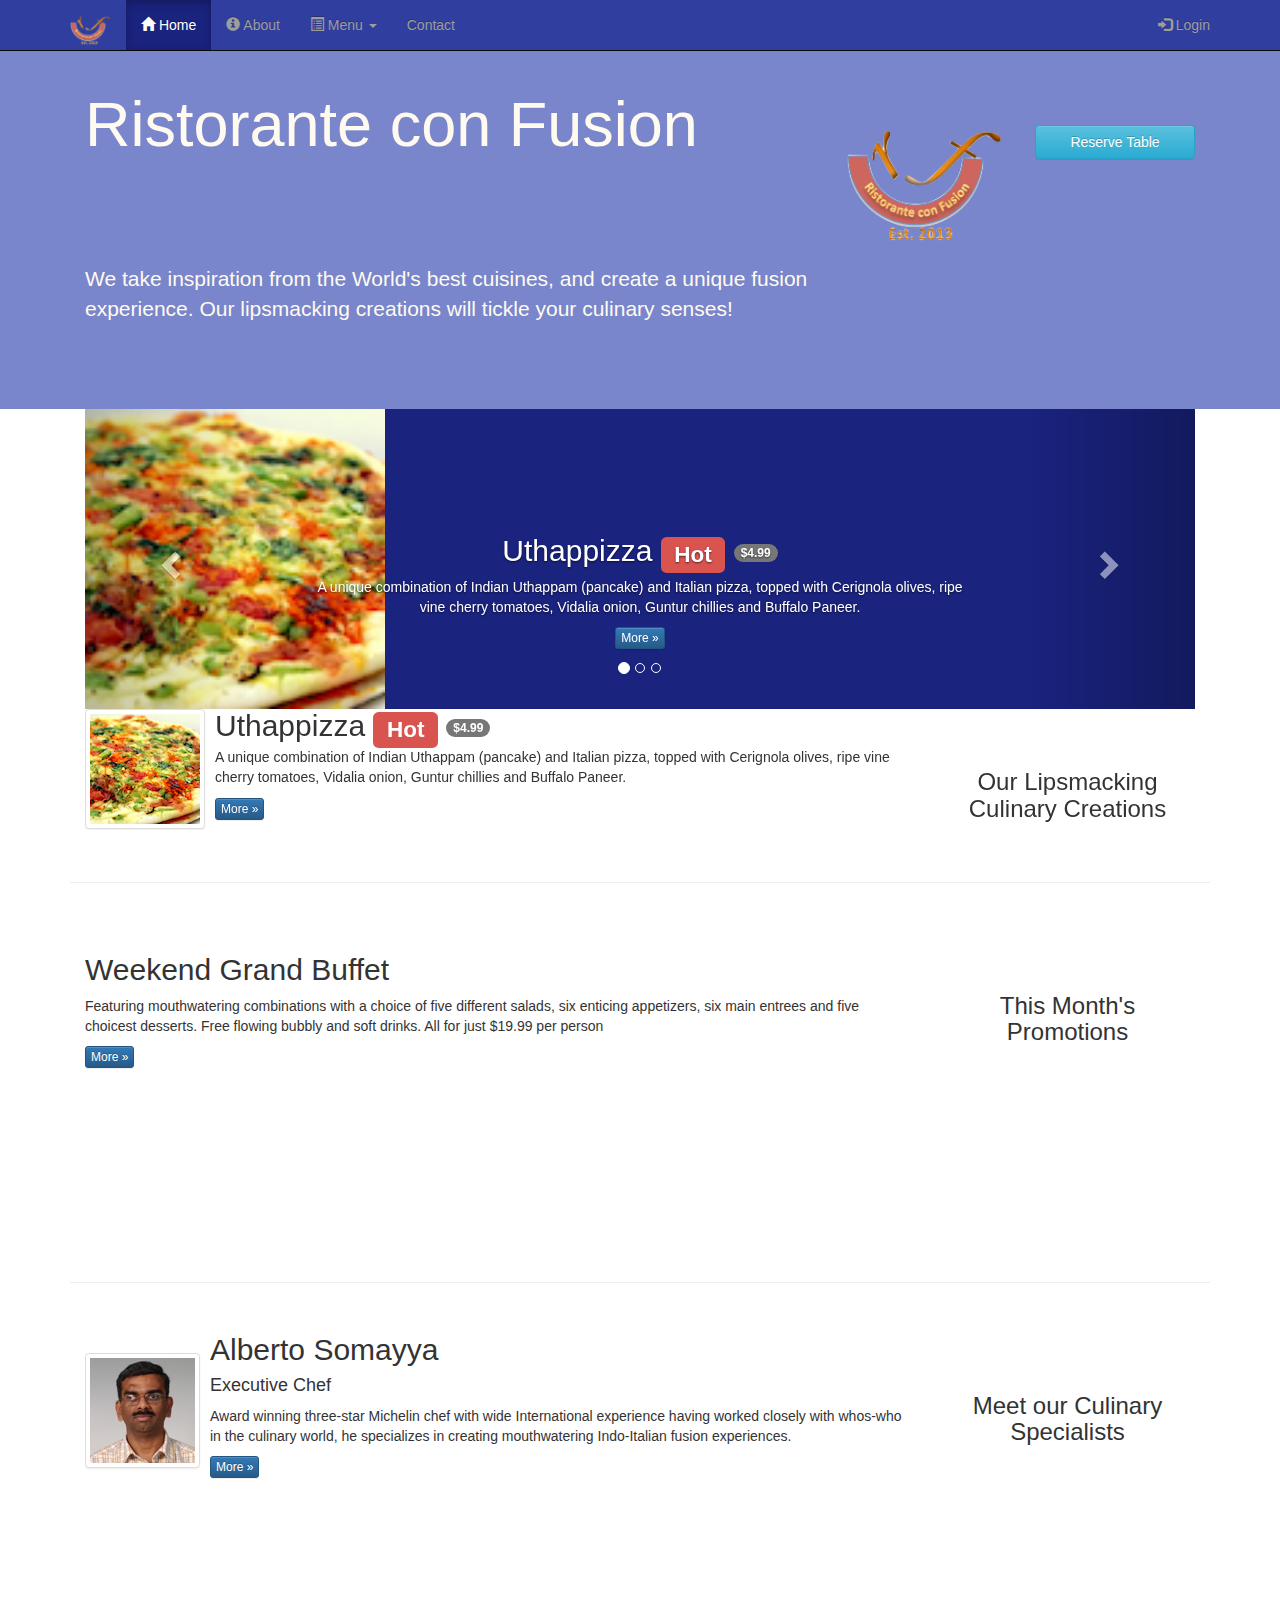
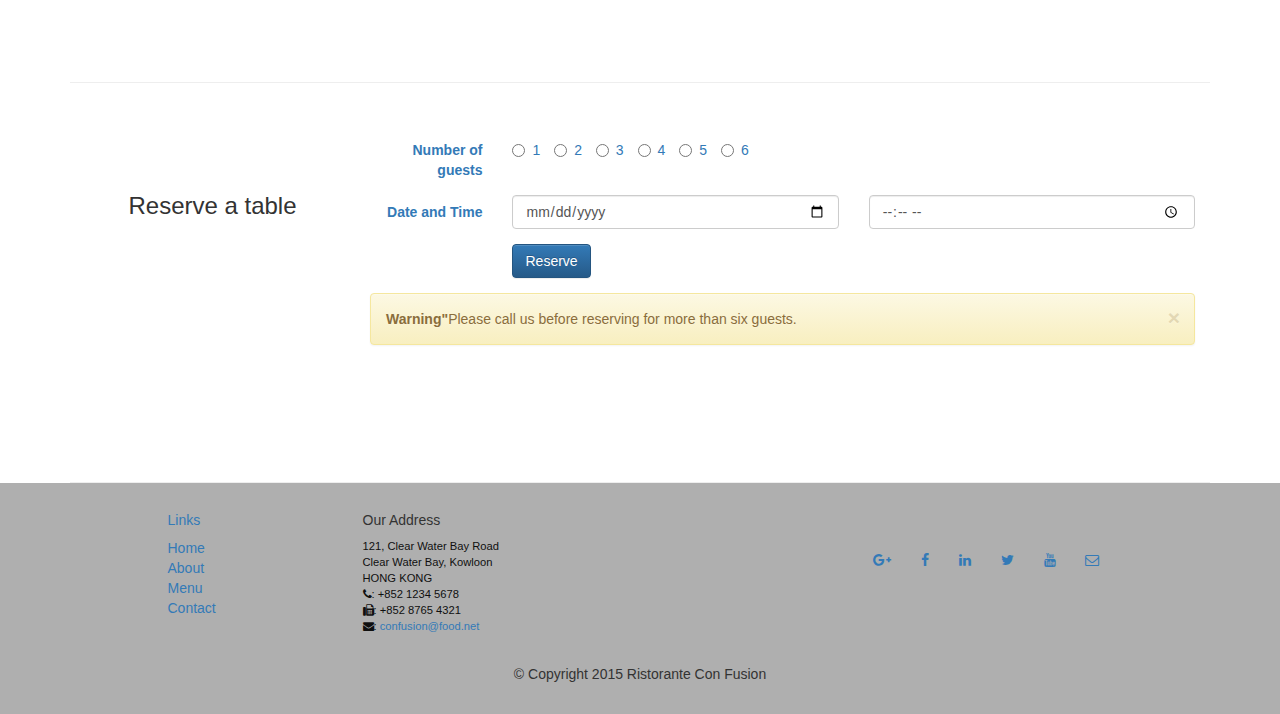
<file: conFusion/index.html>
<!DOCTYPE html>
<html lang="en">

<head>
    <meta charset="utf-8">
    <meta http-equiv="X-UA-Compatible" content="IE=edge">
    <meta name="viewport" content="width=device-width, initial-scale=1">
    <!-- The above 3 meta tags *must* come first in the head; any other head 
         content must come *after* these tags -->
    <title>Ristorante Con Fusion</title>

    <!-- Bootstrap -->
    <link href="css/bootstrap.min.css" rel="stylesheet">
    <link href="css/bootstrap-theme.min.css" rel="stylesheet">

    <link href="css/font-awesome.min.css" rel="stylesheet">
    <link href="css/bootstrap-social.css" rel="stylesheet">

    <!-- custom styles -->
    <link href="css/mystyles.css" rel="stylesheet">

    <!-- HTML5 shim and Respond.js for IE8 support of HTML5 elements and media queries -->
    <!-- WARNING: Respond.js doesn't work if you view the page via file:// -->
    <!--[if lt IE 9]>
      <script src="https://oss.maxcdn.com/html5shiv/3.7.2/html5shiv.min.js"></script>
      <script src="https://oss.maxcdn.com/respond/1.4.2/respond.min.js"></script>
    <![endif]-->
</head>

<body>
    <nav class="navbar navbar-inverse navbar-fixed-top" role="navigation">
        <div class="container">
            <div class="navbar-header">
                <button type="button" class="navbar-toggle collapsed" data-toggle="collapse" data-target="#navbar" aria-expanded="false"
                aria-controls="navbar">
                    <span class="sr-only">Toggle navigation</span>
                    <span class="icon-bar"></span>
                    <span class="icon-bar"></span>
                    <span class="icon-bar"></span>
                </button>
                <a class="navbar-brand" href="#"><img src="img/logo.png" height=30 width=41></a>
            </div>
            <div id="navbar" class="navbar-collapse collapse">
                <ul class="nav navbar-nav">
                    <li class="active"><a href="#"><span class="glyphicon glyphicon-home"
                         aria-hidden="true"></span> Home</a></li>
                    <li><a href="./aboutus.html"><span class="glyphicon glyphicon-info-sign" aria-hidden="true"></span> About</a></li>
                    <li class="dropdown">
                        <a href="#" class="dropdown-toggle" data-toggle="dropdown" role="button" aria-haspopup="true" aria-expanded="false">
                            <span class="glyphicon glyphicon-list-alt" aria-hidden="true"></span> Menu <span class="caret"></span></a>
                        <ul class="dropdown-menu">
                            <li><a href="#">Appetizers</a></li>
                            <li><a href="#">Main Courses</a></li>
                            <li><a href="#">Desserts</a></li>
                            <li><a href="#">Drinks</a></li>
                            <li role="separator" class="divider"></li>
                            <li class="dropdown-header">Specials</li>
                            <li><a href="#">Lunch Buffet</a></li>
                            <li><a href="#">Weekend Brunch</a></li>
                        </ul>
                    </li>
                    <li><a href="./contactus.html">Contact</a></li>
                </ul>
                <ul class="nav navbar-nav navbar-right">
                    <li>
                        <a data-toggle="modal" data-target="#loginModal">
                            <span class="glyphicon glyphicon-log-in"></span> Login
                        </a>
                    </li>
                </ul>
            </div>
        </div>
    </nav>
    <div id="loginModal" class="modal fade" role="dialog">
        <div class="modal-dialog">
            <div class="modal-content">
                <div class="modal-header">
                    <button type="button" class="close" data-dismiss="modal">&times;</button>
                    <h4 class="modal-title">Login </h4>
                </div>
                <div class="modal-body">
                    <form class="navbar-form navbar-right" role="search">
                        <div class="form-group form-inline">
                            <input type="text" class="form-control" placeholder="email">
                            <input type="text" class="form-control" placeholder="password">
                            <input type="checkbox" name="approve" value="">
                            <strong style="color: white">Remember me</strong>
                            <button type="submit" class="btn btn-default">Sign in</button>
                            <button type="button" class="btn btn-default btn-sm" data-dismiss="modal">Cancel</button>
                        </div>
                    </form>
                </div>
            </div>
        </div>
    </div>
    <header class="jumbotron">

        <!-- Main component for a primary marketing message or call to action -->

        <div class="container">
            <div class="row row-header">
                <div class="col-xs-12 col-sm-8">
                    <h1>Ristorante con Fusion</h1>
                    <p style="padding:40px;"></p>
                    <p>We take inspiration from the World's best cuisines, and create a unique fusion experience. Our lipsmacking
                        creations will tickle your culinary senses!</p>
                </div>
                <div class="col-xs-12 col-sm-2">
                    <p style="padding:20px;"></p>
                    <img src="img/logo.png" class="img-responsive">
                </div>
                <div class="col-xs-12 col-sm-2">
                    <p style="padding:20px;"></p>
                    <p><a type="button" class="btn btn-info btn-block" data-toggle="tooltip" title="Or call us at +852 8765432"
                        href="#reserverform" data-placement="bottom">Reserve Table</a></p>
                </div>
            </div>
        </div>
    </header>

    <div class="container">
        <div class="row-row-content">
            <div class="col-xs-12">
                <div id="mycarousel" class="carousel slide" data-ride="carousel">
                    <!-- Indicators -->
                    <ol class="carousel-indicators">
                        <li data-target="#mycarousel" data-slide-to="0" class="active"></li>
                        <li data-target="#mycarousel" data-slide-to="1"></li>
                        <li data-target="#mycarousel" data-slide-to="2"></li>    
                    </ol>
                    
                    <!-- Wrapper for slides -->
                    <div class="carousel-inner" role="listbox">
                        <div class="item active">
                            <img class="img-responsive" src="img/uthappizza.png" alt="Uthappizza">
                            <div class="carousel-caption">
                                <h2>Uthappizza  <span class="label label-danger">Hot</span> <span class="badge">$4.99</span></h2>
                                <p>A unique combination of Indian Uthappam (pancake) and Italian pizza, topped with Cerignola
                                    olives, ripe vine cherry tomatoes, Vidalia onion, Guntur chillies and Buffalo Paneer.</p>
                                <p><a class="btn btn-primary btn-xs" href="#">More &raquo;</a></p>
                            </div>
                        </div>
                        <div class="item">
                            <img class="img-responsive" src="img/buffet.png" alt="Buffet">
                            <div class="carousel-caption">
                                <h2>Weekend Grand Buffet <span class="label label-danger label-xs">New</span></h2>
                                <p>Featuring mouthwatering combinations with a choice of five different salads, six enticing
                                    appetizers, six main entrees and five choicest desserts. Free flowing bubbly and soft
                                    drinks. All for just $19.99 per person </p>
                                <p><a class="btn btn-primary btn-xs" href="#">More &raquo;</a></p>
                            </div>
                        </div>
                        <div class="item">
                            <img class="img-responsie" src="img/alberto.png">
                            <div class="carousel-caption">
                                <h2>Alberto Somayya</h2>
                                <h4>Executive Chef</h4>
                                <p>Award winning three-star Michelin chef with wide International experience having worked closely
                                    with whos-who in the culinary world, he specializes in creating mouthwatering Indo-Italian
                                    fusion experiences.
                                </p>
                                <p><a class="btn btn-primary btn-xs" href="#">More &raquo;</a></p>
                            </div>
                        </div>
                    </div>
                    
                                        <!-- Controls -->
                    <a class="left carousel-control" href="#mycarousel" role="button" data-slide="prev">
                        <span class="glyphicon glyphicon-chevron-left" aria-hidden="true"></span>
                        <span class="sr-only">Previous</span>
                    </a>
                    <a class="right carousel-control" href="#mycarousel" role="button" data-slide="next">
                        <span class="glyphicon glyphicon-chevron-right" aria-hidden="true"></span>
                        <span class="sr-only">Next</span>
                    </a>
                </div>
            </div>
        </div>
        <div class="row row-content">
            <div class="col-xs-12 col-sm-3 col-sm-push-9">
                <p style="padding:20px;"></p>
                <h3 align=center>Our Lipsmacking Culinary Creations</h3>
            </div>
            <div class="col-xs-12 col-sm-9 col-sm-pull-3">
                <div class="media">
                    <div class="media-left media-middle">
                        <a href="#">
                            <img class="media-object img-thumbnail" src="img/uthappizza.png" alt="Uthappizza">
                        </a>
                    </div>
                    <div class="media-body">
                        <h2 class="media-heading">Uthappizza
                            <span class="label label-danger">Hot</span>
                            <span class="badge">$4.99</span>
                            </h2>
                        <p>A unique combination of Indian Uthappam (pancake) and Italian pizza, topped with Cerignola olives,
                            ripe vine cherry tomatoes, Vidalia onion, Guntur chillies and Buffalo Paneer.</p>
                        <p><a class="btn btn-primary btn-xs" href="#">More &raquo;</a></p>
                    </div>
                </div>
            </div>
        </div>


        <div class="row row-content">
            <div class="col-xs-12 col-sm-3 col-sm-push-9">
                <p style="padding:20px;"></p>
                <h3 align=center>This Month's Promotions</h3>
            </div>
            <div class="col-xs-12 col-sm-9 col-sm-pull-3">
                <h2>Weekend Grand Buffet</h2>
                <p>Featuring mouthwatering combinations with a choice of five different salads, six enticing appetizers, six
                    main entrees and five choicest desserts. Free flowing bubbly and soft drinks. All for just $19.99 per
                    person </p>
                <p><a class="btn btn-primary btn-xs" href="#">More &raquo;</a></p>
            </div>
        </div>

        <div class="row row-content">
            <div class="col-xs-12 col-sm-3 col-sm-push-9">
                <p style="padding:20px;"></p>
                <h3 align=center>Meet our Culinary Specialists</h3>
            </div>
            <div class="col-xs-12 col-sm-9 col-sm-pull-3">
                <div class="media">
                    <div class="media-left media-middle">
                        <a href="#">
                            <img class="media-object img-thumbnail" src="img/alberto.png" alt="Alberto Somayya">
                        </a>
                    </div>
                    <div class="media-body">
                        <h2 class="media-heading">Alberto Somayya</h2>
                        <h4>Executive Chef</h4>
                        <p>Award winning three-star Michelin chef with wide International experience having worked closely with
                            whos-who in the culinary world, he specializes in creating mouthwatering Indo-Italian fusion
                            experiences.
                        </p>
                        <p><a class="btn btn-primary btn-xs" href="#">More &raquo;</a></p>
                    </div>
                </div>
            </div>
        </div>
        <div class="row row-content">
            <div class="col-xs-12 col-sm-3">
                <p style="padding:20px;"></p>
                <h3 align=center>Reserve a table</h3>
            </div>
            <a name="reserveForm"/>
            <div class="col-xs-12 col-sm-9">
                <form class="form-horizontal" name="reserveForm" role="form">
                    <div class="form-group">
                        <label for="Number of guests" class="col-sm-2 control-label">Number of guests</label>
                        <div class="col-sm-10">
                            <label class="radio-inline">
                                <input type="radio" name="inlineRadioOptions" id="inlineRadio1" value="option1"> 1
                            </label>
                            <label class="radio-inline">
                                <input type="radio" name="inlineRadioOptions" id="inlineRadio2" value="option2"> 2
                            </label>
                            <label class="radio-inline">
                                <input type="radio" name="inlineRadioOptions" id="inlineRadio3" value="option3"> 3
                            </label>
                            <label class="radio-inline">
                                <input type="radio" name="inlineRadioOptions" id="inlineRadio4" value="option4"> 4
                            </label>
                            <label class="radio-inline">
                                <input type="radio" name="inlineRadioOptions" id="inlineRadio5" value="option5"> 5
                            </label>
                            <label class="radio-inline">
                                <input type="radio" name="inlineRadioOptions" id="inlineRadio6" value="option6"> 6
                            </label>
                        </div>
                    </div>
                    <div class="form-group">
                        <label for="date time" class="col-sm-2 control-label">Date and Time</label>
                        <div class="col-sm-5">
                            <input type="date" class="form-control" id="date" name="date" placeholder="Date">
                        </div>
                        <div class="col-sm-5">
                            <input type="time" class="form-control" id="time" name="date" placeholder="Time">
                        </div>
                    </div>
                    <div class="form-group">
                        <div class="col-sm-2">
                        </div>
                        <div class="col-sm-10">
                            <button class="btn btn-primary">Reserve</button>
                        </div>
                    </div>
                    <div class="form-group">
                        <div class="col-sm-12">
                            <div class="alert alert-warning alert-dismissible" role="alert">
                                <button type="button" class="close" data-dismiss="alert" aria-label="Close">
                                    <span aria-hidden="true">&times;</span>
                                </button>
                                <strong>Warning"</strong>Please call us before reserving for more than six guests.
                            </div>
                        </div>
                    </div>

                </form>
            </div>
        </div>
    </div>

    <footer class="row-footer">
        <div class="container">
            <div class="row">
                <div class="col-xs-5 col-xs-offset-1 col-sm-2 col-sm-offset-1">
                    <h5>Links</h5>
                    <ul class="list-unstyled">
                        <li><a href="#">Home</a></li>
                        <li><a href="#">About</a></li>
                        <li><a href="#">Menu</a></li>
                        <li><a href="#">Contact</a></li>
                    </ul>
                </div>
                <div class="col-xs-6 col-sm-5">
                    <h5>Our Address</h5>
                    <address>
		              121, Clear Water Bay Road<br>
		              Clear Water Bay, Kowloon<br>
		              HONG KONG<br>
		              <i class="fa fa-phone"></i>: +852 1234 5678<br>
		              <i class="fa fa-fax"></i>: +852 8765 4321<br>
		              <i class="fa fa-envelope"></i>: 
                        <a href="mailto:confusion@food.net">confusion@food.net</a>
		           </address>
                </div>
                <div class="col-xs-12 col-sm-4">
                    <div class="nav navbar-nav" style="padding: 40px 10px;">
                        <a class="btn btn-social-icon btn-google-plus" href="http://google.com/+"><i class="fa fa-google-plus"></i></a>
                        <a class="btn btn-social-icon btn-facebook" href="http://www.facebook.com/profile.php?id="><i class="fa fa-facebook"></i></a>
                        <a class="btn btn-social-icon btn-linkedin" href="http://www.linkedin.com/in/"><i class="fa fa-linkedin"></i></a>
                        <a class="btn btn-social-icon btn-twitter" href="http://twitter.com/"><i class="fa fa-twitter"></i></a>
                        <a class="btn btn-social-icon btn-youtube" href="http://youtube.com/"><i class="fa fa-youtube"></i></a>
                        <a class="btn btn-social-icon" href="mailto:"><i class="fa fa-envelope-o"></i></a>
                    </div>
                </div>
                <div class="col-xs-12">
                    <p style="padding:10px;"></p>
                    <p align=center>© Copyright 2015 Ristorante Con Fusion</p>
                </div>
            </div>
        </div>
    </footer>

    <!-- jQuery (necessary for Bootstrap's JavaScript plugins) -->
    <script src="https://ajax.googleapis.com/ajax/libs/jquery/1.11.3/jquery.min.js"></script>
    <!-- Include all compiled plugins (below), or include individual files as needed -->
    <script src="js/bootstrap.min.js"></script>

</body>

</html>
</file>
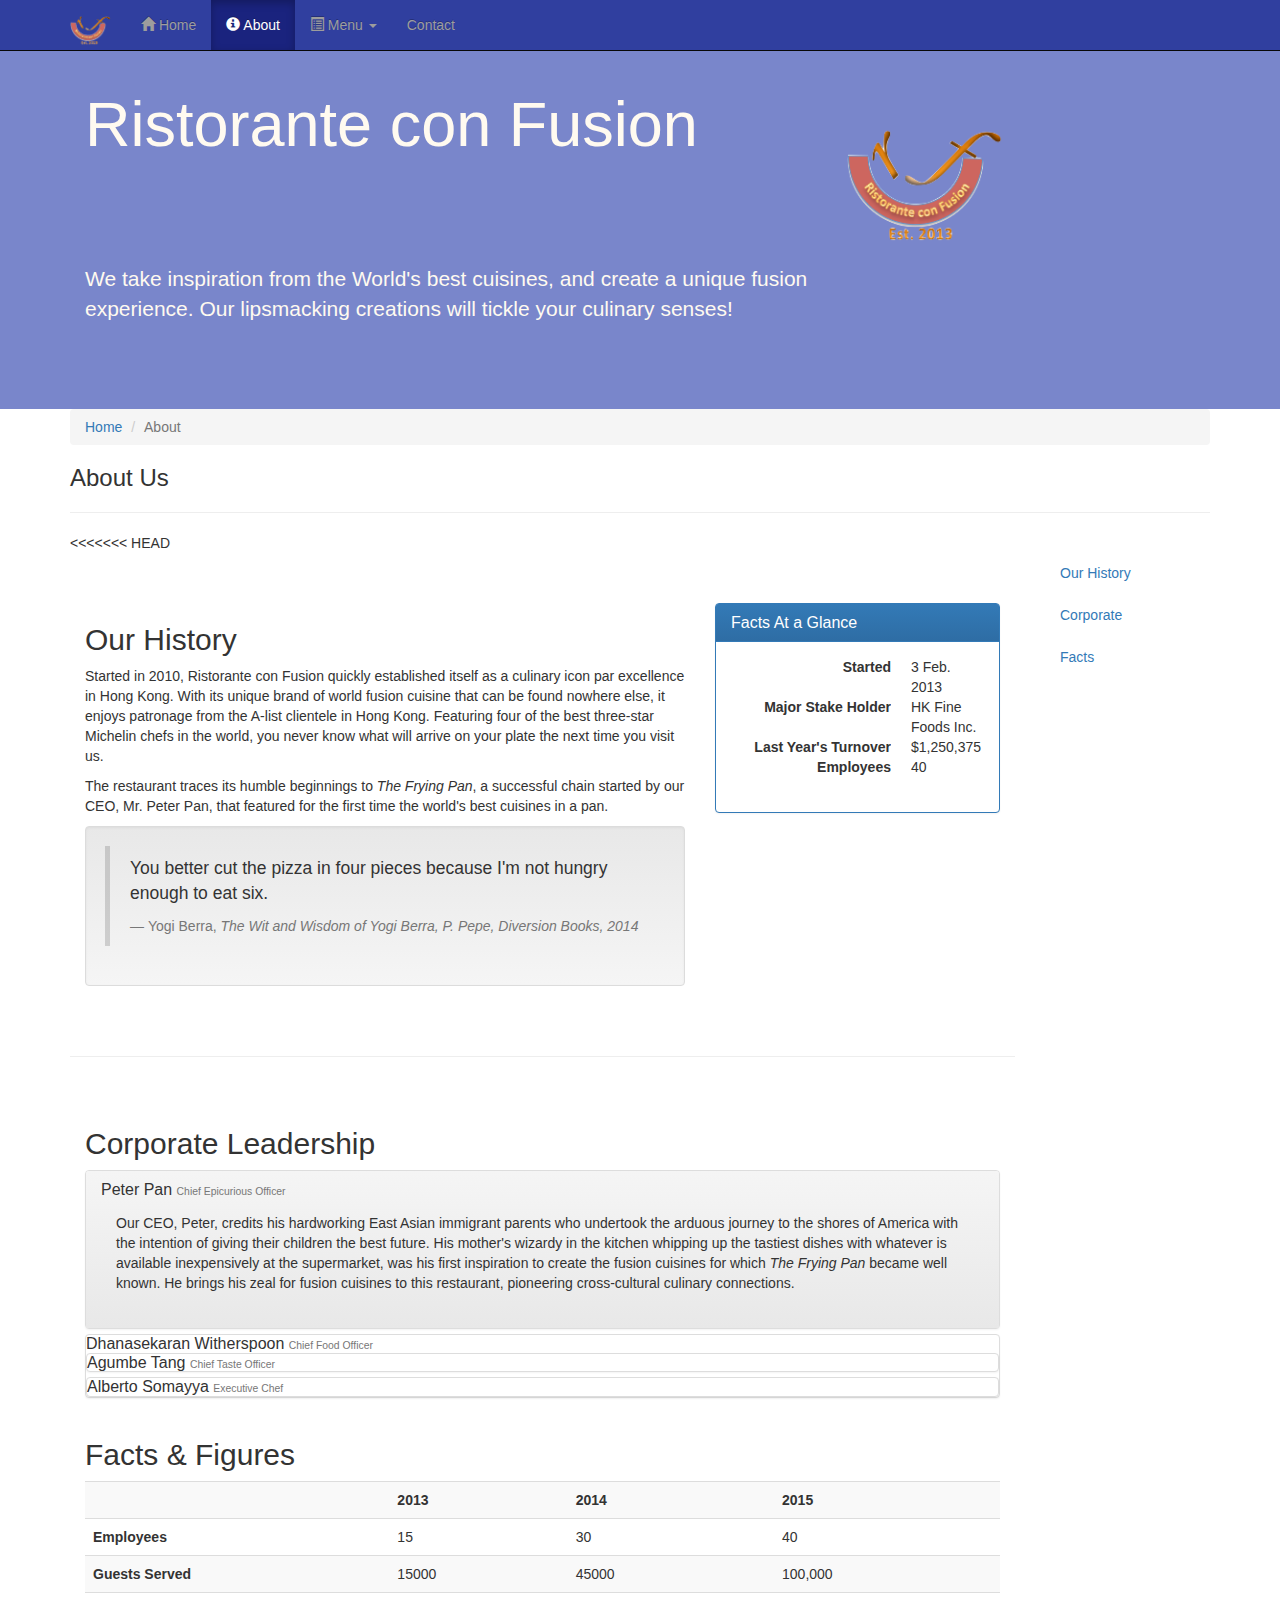
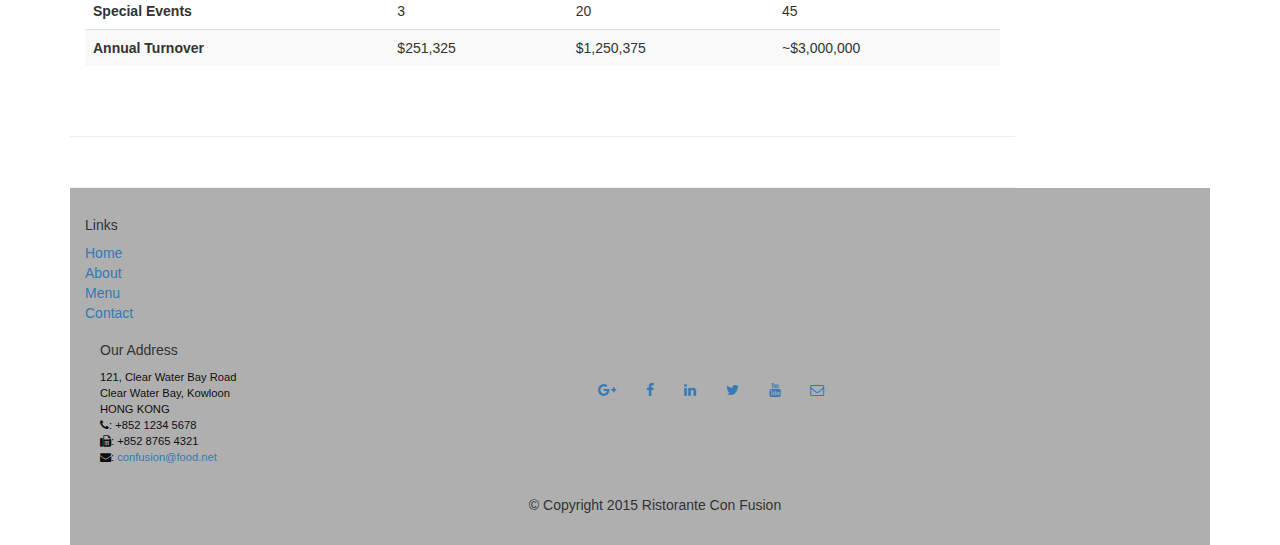
<file: conFusion/aboutus.html>
<!DOCTYPE html>
<html lang="en">

<head>
    <meta charset="utf-8">
    <meta http-equiv="X-UA-Compatible" content="IE=edge">
    <meta name="viewport" content="width=device-width, initial-scale=1">
    <!-- The above 3 meta tags *must* come first in the head; any other head 
         content must come *after* these tags -->
    <title>Ristorante Con Fusion: About Us</title>
    <!-- Bootstrap -->
    <link href="css/bootstrap.min.css" rel="stylesheet">
    <link href="css/bootstrap-theme.min.css" rel="stylesheet">
    <link href="css/font-awesome.min.css" rel="stylesheet">
    <link href="css/bootstrap-social.css" rel="stylesheet">
    <link href="css/mystyles.css" rel="stylesheet">

    <!-- HTML5 shim and Respond.js for IE8 support of HTML5 elements and media queries -->
    <!-- WARNING: Respond.js doesn't work if you view the page via file:// -->
    <!--[if lt IE 9]>
      <script src="https://oss.maxcdn.com/html5shiv/3.7.2/html5shiv.min.js"></script>
      <script src="https://oss.maxcdn.com/respond/1.4.2/respond.min.js"></script>
    <![endif]-->
</head>

<body data-spy="scroll" data-target="#myScrollspy" data-offset="200">
    <nav class="navbar navbar-inverse navbar-fixed-top" role="navigation">
        <div class="container">
            <div class="navbar-header">
                <button type="button" class="navbar-toggle collapsed" data-toggle="collapse" data-target="#navbar" aria-expanded="false"
                aria-controls="navbar">
                    <span class="sr-only">Toggle navigation</span>
                    <span class="icon-bar"></span>
                    <span class="icon-bar"></span>
                    <span class="icon-bar"></span>
                </button>
                <a class="navbar-brand" href="#"><img src="img/logo.png" height=30 width=41></a>
            </div>
            <div id="navbar" class="navbar-collapse collapse">
                <ul class="nav navbar-nav">
                    <li><a href="./index.html"><span class="glyphicon glyphicon-home"
                         aria-hidden="true"></span> Home</a></li>
                    <li class="active"><a href="#"><span class="glyphicon glyphicon-info-sign" aria-hidden="true"></span> About</a></li>
                    <li class="dropdown">
                        <a href="#" class="dropdown-toggle" data-toggle="dropdown" role="button" aria-haspopup="true" aria-expanded="false">
                            <span class="glyphicon glyphicon-list-alt" aria-hidden="true"></span> Menu <span class="caret"></span></a>
                        <ul class="dropdown-menu">
                            <li><a href="#">Appetizers</a></li>
                            <li><a href="#">Main Courses</a></li>
                            <li><a href="#">Desserts</a></li>
                            <li><a href="#">Drinks</a></li>
                            <li role="separator" class="divider"></li>
                            <li class="dropdown-header">Specials</li>
                            <li><a href="#">Lunch Buffet</a></li>
                            <li><a href="#">Weekend Brunch</a></li>
                        </ul>
                    </li>
                    <li><a href="./contactus.html">Contact</a></li>
                </ul>
            </div>
        </div>
    </nav>
    <header class="jumbotron">

        <!-- Main component for a primary marketing message or call to action -->

        <div class="container">
            <div class="row row-header">
                <div class="col-xs-12 col-sm-8">
                    <h1>Ristorante con Fusion</h1>
                    <p style="padding:40px;"></p>
                    <p>We take inspiration from the World's best cuisines, and create a unique fusion experience. Our lipsmacking
                        creations will tickle your culinary senses!</p>
                </div>
                <div class="col-xs-12 col-sm-2">
                    <p style="padding:20px;"></p>
                    <img src="img/logo.png" class="img-responsive">
                </div>

            </div>
        </div>
    </header>

    <div class="container">
        <div class="row row-header">
            <div>
                <ol class="breadcrumb">
                    <li><a href="./index.html">Home</a></li>
                    <li class="active">About</li>
                </ol>
            </div>
            <div>
                <h3>About Us</h3>
                <hr>
            </div>
        </div>
        <<<<<<< HEAD <div class="row">
            <div class="col-xs-12 col-sm-10">
                <div class="row row-content" id="history">
                    <div class="col-xs-12 col-sm-6 col-lg-8">
                        <h2>Our History</h2>
                        <p>Started in 2010, Ristorante con Fusion quickly established itself as a culinary icon par excellence
                            in Hong Kong. With its unique brand of world fusion cuisine that can be found nowhere else, it
                            enjoys patronage from the A-list clientele in Hong Kong. Featuring four of the best three-star
                            Michelin chefs in the world, you never know what will arrive on your plate the next time you
                            visit us.</p>
                        <p>The restaurant traces its humble beginnings to <em>The Frying Pan</em>, a successful chain started
                            by our CEO, Mr. Peter Pan, that featured for the first time the world's best cuisines in a pan.</p>
                        <div class="well">
                            <blockquote>
                                <p>You better cut the pizza in four pieces because I'm not hungry enough to eat six.</p>
                                <footer>Yogi Berra,
                                    <cite>The Wit and Wisdom of Yogi Berra,
                            P. Pepe, Diversion Books, 2014</cite>
                                </footer>
                            </blockquote>
                        </div>
                    </div>
                    <div class="col-xs-12 col-sm-4" id="facts">
                        <div class="panel panel-primary">
                            <div class="panel-heading">
                                <h3 class="panel-title">Facts At a Glance</h3>
                            </div>
                            <div class="panel-body">
                                <dl class="dl-horizontal">
                                    <dt>Started</dt>
                                    <dd>3 Feb. 2013</dd>
                                    <dt>Major Stake Holder</dt>
                                    <dd>HK Fine Foods Inc.</dd>
                                    <dt>Last Year's Turnover</dt>
                                    <dd>$1,250,375</dd>
                                    <dt>Employees</dt>
                                    <dd>40</dd>
                                </dl>
                            </div>
                        </div>
                    </div>
                </div>
                <div class="row row-content" id="corporate">
                    <div class="col-xs-12">
                        <h2>Corporate Leadership</h2>
                        <div class="panel-group" id="accordion" role="tablist" aria-multiselectable="true">
                            <div class="panel panel-default">
                                <div class="panel-heading" role="tab" id="headingPeter">
                                    <h3 class="panel-title"><a role="button" data-toggle="collapse"
                                     data-parent="#accordion" href="#peter"
                                     aria-expanded="true" aria-controls="peter">
                                    Peter Pan <small>Chief Epicurious Officer</small></a></h3>
                                    <div role="tabpanel" class="panel-collapse collapse in" id="peter" aria-labelledby="headingPeter">
                                        <div class="panel-body">
                                            <p>Our CEO, Peter, credits his hardworking East Asian immigrant parents who undertook
                                                the arduous journey to the shores of America with the intention of giving
                                                their children the best future. His mother's wizardy in the kitchen whipping
                                                up the tastiest dishes with whatever is available inexpensively at the supermarket,
                                                was his first inspiration to create the fusion cuisines for which <em>The Frying Pan</em>                                                became well known. He brings his zeal for fusion cuisines to this restaurant,
                                                pioneering cross-cultural culinary connections.
                                            </p>
                                        </div>
                                    </div>
                                </div>
                            </div>
                            <div class="panel panel-default">
                                <div role="panel-heading" role="tab" id="headingDanny">
                                    <h3 class="panel-title">
                            <a class="collapsed" role="button" data-toggle="collapse" data-parent="#accordion" href="#danny"
                            aria-expanded="false" aria-controls="danny">
                                Dhanasekaran Witherspoon <small>Chief Food Officer</small></a></h3>
                                    <div role="tabpanel" class="panel-collapse collapse" id="danny" aria-labelledby="headingDanny">
                                        <div class="panel-body">
                                            <p>Our CFO, Danny, as he is affectionately referred to by his colleagues, comes
                                                from a long established family tradition in farming and produce. His experiences
                                                growing up on a farm in the Australian outback gave him great appreciation
                                                for varieties of food sources. As he puts it in his own words,
                                                <em>Everything that runs, wins, and everything that stays, pays!</em></p>
                                        </div>
                                    </div>
                                </div>
                                <div class="panel panel-default">
                                    <div role="panel-heading" role="tab" id="headingAgumbe">
                                        <h3 class="panel-title"><a class="collapsed" role="button" data-toggle="collapse" data-parent="#accordion" href="#agumbe"
                            aria-expanded="false" aria-controls="agumbe">Agumbe Tang <small>Chief Taste Officer</small></a></h3>
                                    </div>
                                    <div role="tabpanel" class="panel-collapse collapse" id="agumbe" aria-labelledby="headingAgumbe">
                                        <div class="panel-body">
                                            <p>Blessed with the most discerning gustatory sense, Agumbe, our CFO, personally
                                                ensures that every dish that we serve meets his exacting tastes. Our chefs
                                                dread the tongue lashing that ensues if their dish does not meet his exacting
                                                standards. He lives by his motto, <em>You click only if you survive my lick.</em></p>
                                        </div>
                                    </div>
                                </div>
                                <div class="panel panel-default">
                                    <div role="panel-heading" role="tab" id="headingAlberto">
                                        <h3 class="panel-title"><a class="collapsed" role="button" data-toggle="collapse" data-parent="#accordion" href="#alberto" aria-expanded="false"
                                aria-controls="alberto">
                                    Alberto Somayya <small>Executive Chef</small></a></h3>
                                        <div role="tabpanel" class="panel-collapse collapse" id="alberto" aria-labelledby="headingAlberto">
                                            <div class="panel-body">
                                                <p>Award winning three-star Michelin chef with wide International experience
                                                    having worked closely with whos-who in the culinary world, he specializes
                                                    in creating mouthwatering Indo-Italian fusion experiences. He says,
                                                    <em>Put together the cuisines from the two craziest cultures, and you get a winning hit! Amma Mia!</em></p>
                                            </div>
                                        </div>
                                    </div>
                                </div>
                            </div>
                        </div>
                    </div>
                    <div class="row row-content" id="facts">
                        <div class="col-xs-12">
                            <h2>Facts &amp; Figures</h2>
                            <div class="table-responsive">
                                <table class="table table-striped">
                                    <tr>
                                        <td>&nbsp;</td>
                                        <th>2013</th>
                                        <th>2014</th>
                                        <th>2015</th>
                                    </tr>
                                    <tr>
                                        <th>Employees</th>
                                        <td>15</td>
                                        <td>30</td>
                                        <td>40</td>
                                    </tr>
                                    <tr>
                                        <th>Guests Served</th>
                                        <td>15000</td>
                                        <td>45000</td>
                                        <td>100,000</td>
                                    </tr>
                                    <tr>
                                        <th>Special Events</th>
                                        <td>3</td>
                                        <td>20</td>
                                        <td>45</td>
                                    </tr>
                                    <tr>
                                        <th>Annual Turnover</th>
                                        <td>$251,325</td>
                                        <td>$1,250,375</td>
                                        <td>~$3,000,000</td>
                                    </tr>
                                </table>
                            </div>
                        </div>
                    </div>
                </div>
            </div>
            <nav class="hidden-xs col-sm-2" id="myScrollspy">
                <ul class="nav nav-pills nav-stacked" data-spy="affix" data-offset-top="400">
                    <li><a href="#history">Our History</a></li>
                    <li><a href="#corporate">Corporate</a></li>
                    <li><a href="#facts">Facts</a></li>
                </ul>
            </nav>
    </div>

    <footer class="row-footer">
        <div class="container">
            <div class="row>
                    <div class=" col-xs-5 col-xs-offset-1 col-sm-2 col-sm-offset-1 ">
                        <h5>Links</h5>
                        <ul class="list-unstyled ">
                            <li><a href="# ">Home</a></li>
                            <li><a href="# ">About</a></li>
                            <li><a href="# ">Menu</a></li>
                            <li><a href="# ">Contact</a></li>
                        </ul>
                    </div>
                    <div class="col-xs-6 col-sm-5 ">
                        <h5>Our Address</h5>
                        <address>
		              121, Clear Water Bay Road<br>
		              Clear Water Bay, Kowloon<br>
		              HONG KONG<br>
		              <i class="fa fa-phone "></i>: +852 1234 5678<br>
		              <i class="fa fa-fax "></i>: +852 8765 4321<br>
		              <i class="fa fa-envelope "></i>: 
                        <a href="mailto:confusion@food.net ">confusion@food.net</a>
		           </address>
                    </div>
                    <div class="col-xs-12 col-sm-4 ">
                        <div class="nav navbar-nav " style="padding: 40px 10px; ">
                            <a class="btn btn-social-icon btn-google-plus " href="http://google.com/+ "><i class="fa fa-google-plus "></i></a>
                            <a class="btn btn-social-icon btn-facebook " href="http://www.facebook.com/profile.php?id="><i class="
            fa fa-facebook "></i></a>
                            <a class="btn btn-social-icon btn-linkedin " href="http://www.linkedin.com/in/ "><i class="fa
            fa-linkedin "></i></a>
                            <a class="btn btn-social-icon btn-twitter " href="http://twitter.com/ "><i class="fa fa-twitter "></i></a>
                            <a class="btn btn-social-icon btn-youtube " href="http://youtube.com/ "><i class="fa fa-youtube "></i></a>
                            <a class="btn btn-social-icon " href="mailto: "><i class="fa fa-envelope-o "></i></a>
                        </div>
                    </div>
                    <div class="col-xs-12 ">
                        <p style="padding:10px; "></p>
                        <p align=center>© Copyright 2015 Ristorante Con Fusion</p>
                    </div>
                </div>
            </div>
        </footer>
        <!-- jQuery (necessary for Bootstrap's JavaScript plugins) -->
        <script src="https://ajax.googleapis.com/ajax/libs/jquery/1.11.3/jquery.min.js "></script>
        <!-- Include all compiled plugins (below), or include individual files as needed -->
        <script src="js/bootstrap.min.js "></script>
</body>

</html>
</file>
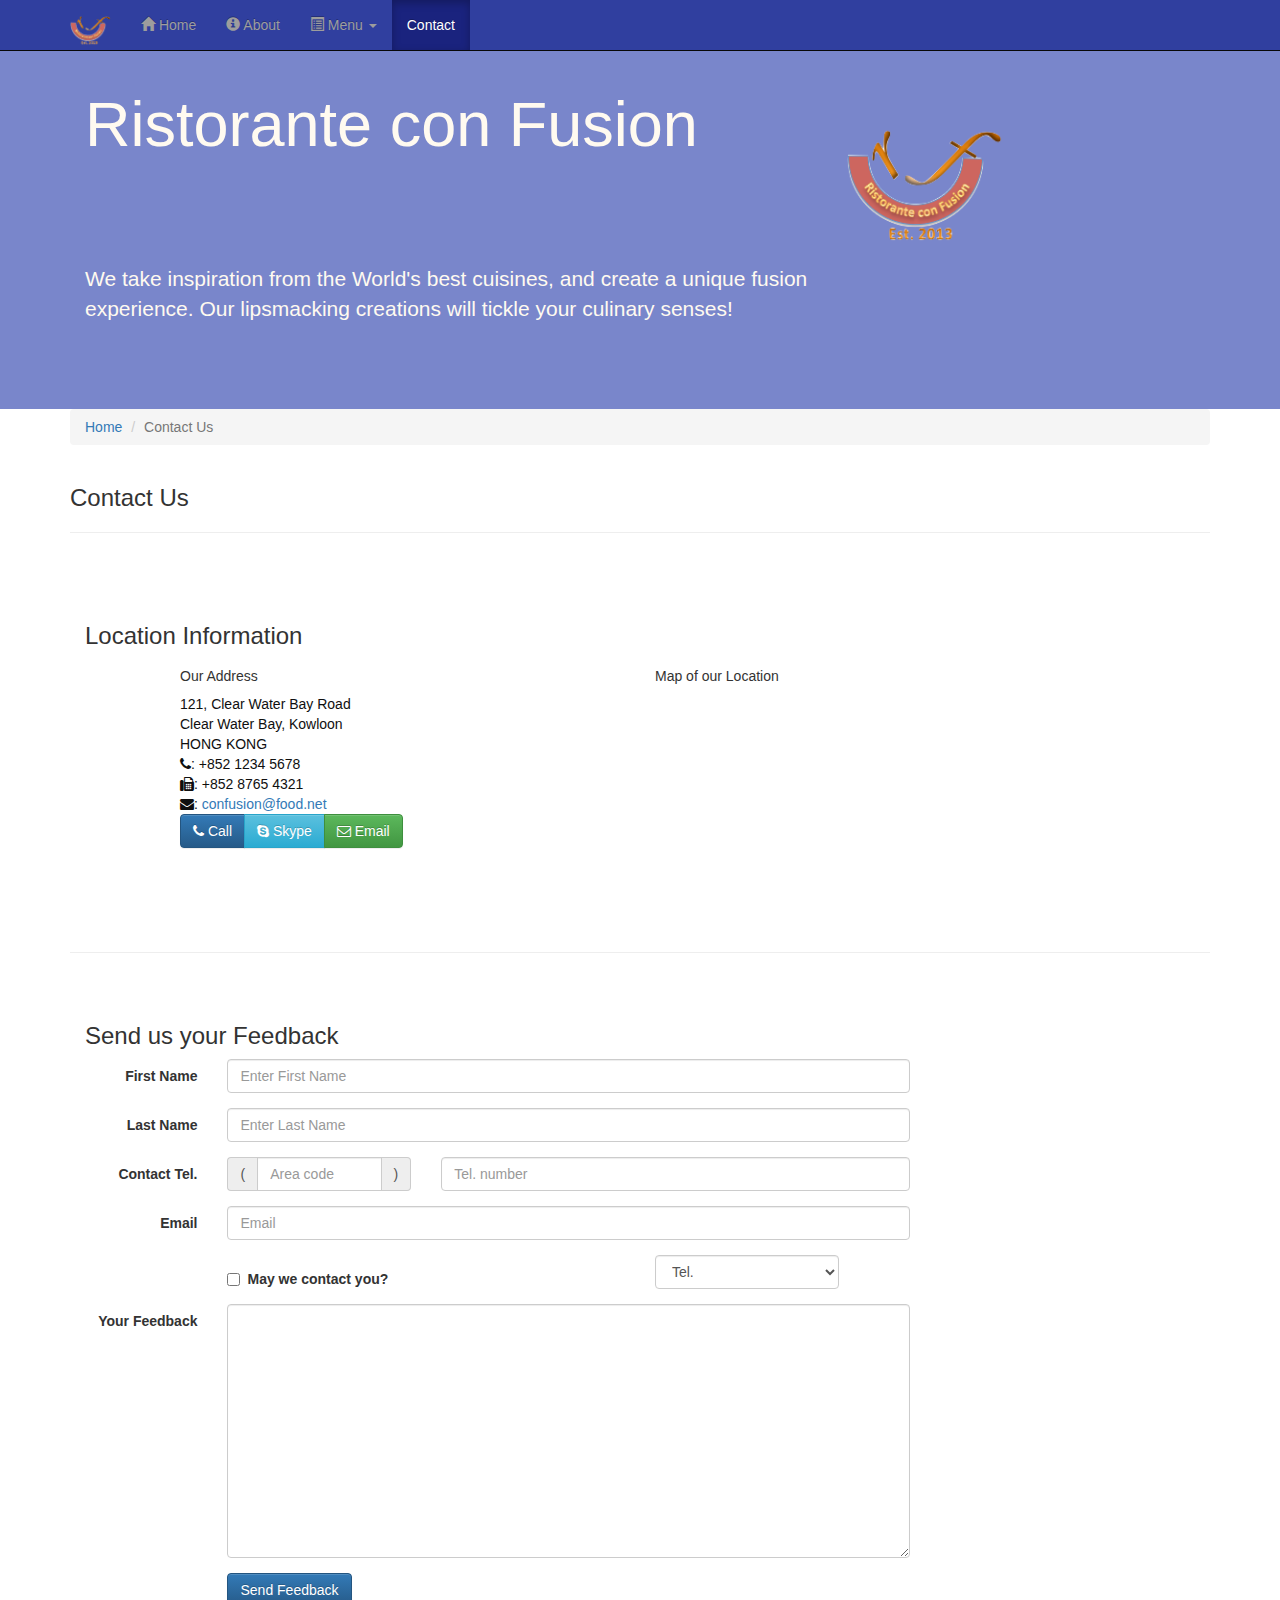
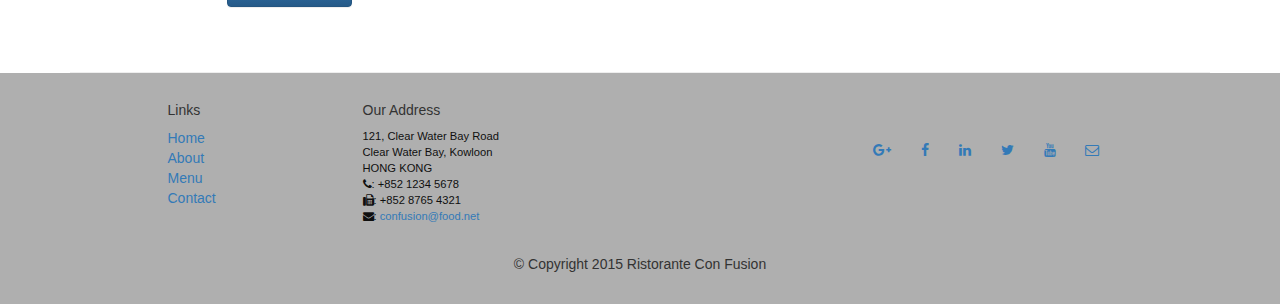
<file: conFusion/contactus.html>
<!DOCTYPE html>
<html lang="en">

<head>
     <meta charset="utf-8">
    <meta http-equiv="X-UA-Compatible" content="IE=edge">
    <meta name="viewport" content="width=device-width, initial-scale=1">
    <!-- The above 3 meta tags *must* come first in the head; any other head 
         content must come *after* these tags -->
    <title>Ristorante Con Fusion: About Us</title>
        <!-- Bootstrap -->
    <link href="css/bootstrap.min.css" rel="stylesheet">
    <link href="css/bootstrap-theme.min.css" rel="stylesheet">
    <link href="css/font-awesome.min.css" rel="stylesheet">
    <link href="css/bootstrap-social.css" rel="stylesheet">
    <link href="css/mystyles.css" rel="stylesheet">

    <!-- HTML5 shim and Respond.js for IE8 support of HTML5 elements and media queries -->
    <!-- WARNING: Respond.js doesn't work if you view the page via file:// -->
    <!--[if lt IE 9]>
      <script src="https://oss.maxcdn.com/html5shiv/3.7.2/html5shiv.min.js"></script>
      <script src="https://oss.maxcdn.com/respond/1.4.2/respond.min.js"></script>
    <![endif]-->
</head>

<body>
    <nav class="navbar navbar-inverse navbar-fixed-top" role="navigation">
        <div class="container">
            <div class="navbar-header">
                <button type="button" class="navbar-toggle collapsed" data-toggle="collapse" data-target="#navbar" aria-expanded="false" aria-controls="navbar">
                    <span class="sr-only">Toggle navigation</span>
                    <span class="icon-bar"></span>
                    <span class="icon-bar"></span>
                    <span class="icon-bar"></span>
                </button>
                <a class="navbar-brand" href="#"><img src="img/logo.png" height=30 width=41></a>
            </div>
            <div id="navbar" class="navbar-collapse collapse">
                <ul class="nav navbar-nav">
                    <li><a href="index.html"><span class="glyphicon glyphicon-home"
                         aria-hidden="true"></span> Home</a></li>
                    <li><a href="aboutus.html">
                        <span class="glyphicon glyphicon-info-sign"
                         aria-hidden="true"></span> About</a></li>
                    <li class="dropdown">
                        <a href="#" class="dropdown-toggle" data-toggle="dropdown"
                         role="button" aria-haspopup="true" aria-expanded="false">
                         <span class="glyphicon glyphicon-list-alt" aria-hidden="true"></span>
                         Menu <span class="caret"></span></a>
                        <ul class="dropdown-menu">
                            <li><a href="#">Appetizers</a></li>
                            <li><a href="#">Main Courses</a></li>
                            <li><a href="#">Desserts</a></li>
                            <li><a href="#">Drinks</a></li>
                            <li role="separator" class="divider"></li>
                            <li class="dropdown-header">Specials</li>
                            <li><a href="#">Lunch Buffet</a></li>
                            <li><a href="#">Weekend Brunch</a></li>
                        </ul>
                    </li>
                    <li class="active"><a href="#">Contact</a></li>
                </ul>
            </div>
        </div>
    </nav>  
    <header class="jumbotron">

        <!-- Main component for a primary marketing message or call to action -->

        <div class="container">
            <div class="row row-header">
                <div class="col-xs-12 col-sm-8">
                    <h1>Ristorante con Fusion</h1>
                    <p style="padding:40px;"></p>
                    <p>We take inspiration from the World's best cuisines, and create a unique fusion experience. Our lipsmacking creations will tickle your culinary senses!</p>
                </div>
                <div class="col-xs-12 col-sm-2">
                    <p style="padding:20px;"></p>
                    <img src="img/logo.png" class="img-responsive">
                </div>
            </div>
        </div>
    </header>

    <div class="container">
        <div class="row">
            <div class="col-xs-12">
               <ul class="breadcrumb">
                   <li><a href="index.html">Home</a></li>
                   <li class="active">Contact Us</li>
               </ul>
            </div>
            <div class="col-xs-12">
               <h3>Contact Us</h3>
               <hr>
            </div>
        </div>
        
        <div class="row row-content">
           <div class="col-xs-12">
              <h3>Location Information</h3> 
           </div>
            <div class="col-xs-12 col-sm-4 col-sm-offset-1">
                   <h5>Our Address</h5>
                    <address style="font-size: 100%">
		              121, Clear Water Bay Road<br>
		              Clear Water Bay, Kowloon<br>
		              HONG KONG<br>
		              <i class="fa fa-phone"></i>: +852 1234 5678<br>
		              <i class="fa fa-fax"></i>: +852 8765 4321<br>
		              <i class="fa fa-envelope"></i>: 
                        <a href="mailto:confusion@food.net">confusion@food.net</a>
		           </address>
            </div>
            <div class="col-xs-12 col-sm-6 col-sm-offset-1">
                <h5>Map of our Location</h5>
            </div>
            <div class="col-xs-12 col-sm-11 col-sm-offset-1">
                <div class="btn-group" role="group" aria-label="...">
                    <a type="button" class="btn btn-primary" href="tel:+85212345678"><i class="fa fa-phone"></i> Call</a>
                    <a type="button" class="btn btn-info"><i class="fa fa-skype"></i> Skype</a>
                    <a type="button" class="btn btn-success" href="mailto:confusion@food.net"><i class="fa fa-envelope-o"></i> Email</a>
                </div>

            </div>
        </div>

        <div class="row row-content">
           <div class="col-xs-12">
              <h3>Send us your Feedback</h3> 
           </div>
            <div class="col-xs-12 col-sm-9">
                  <form class="form-horizontal" role="form">
                    <div class="form-group">
                        <label for="firstname" class="col-sm-2 control-label">First Name</label>                        <div class="col-sm-10">
                        <input type="text" class="form-control" id="firstname" name="firstname" placeholder="Enter First Name">
                        </div>
                    </div>
                    <div class="form-group">
                        <label for="lastname" class="col-sm-2 control-label">Last Name</label>
                        <div class="col-sm-10">
                            <input type="text" class="form-control" id="lastname" name="lastname" placeholder="Enter Last Name">
                        </div>
                    </div>
                    
                     <div class="form-group">
                        <label for="telnum" class="col-xs-12 col-sm-2 control-label">Contact Tel.</label>
                        <div class="col-xs-5 col-sm-4 col-md-3">
                            <div class="input-group">
                                <div class="input-group-addon">(</div>
                                    <input type="tel" class="form-control" id="areacode" name="areacode" placeholder="Area code">
                                <div class="input-group-addon">)</div>
                            </div>
                        </div>
                        <div class="col-xs-7 col-sm-6 col-md-7">
                                    <input type="tel" class="form-control" id="telnum" name="telnum" placeholder="Tel. number">
                        </div>
                    </div>
                    <div class="form-group">
                        <label for="emailid" class="col-sm-2 control-label">Email</label>
                        <div class="col-sm-10">
                            <input type="email" class="form-control" id="emailid" name="emailid" placeholder="Email">
                        </div>
                    </div>
                    <div class="form-group">
                       <div class="checkbox col-sm-5 col-sm-offset-2">
                            <label class="checkbox-inline">
                                <input type="checkbox" name="approve" value="">
                                <strong>May we contact you?</strong>
                            </label>
                        </div>
                        <div class="col-sm-3 col-sm-offset-1">
                            <select class="form-control">
                                <option>Tel.</option>
                                <option>Email</option>
                            </select>
                        </div>
                    </div>
                    <div class="form-group">
                        <label for="feedback" class="col-sm-2 control-label">Your Feedback</label>
                        <div class="col-sm-10">
                            <textarea class="form-control" id="feedback" name="feedback" rows="12"></textarea>
                        </div>
                    </div>
                    <div class="form-group">
                        <div class="col-sm-offset-2 col-sm-10">
                            <button type="submit" class="btn btn-primary">Send Feedback</button>
                        </div>
                    </div>
        
                </form>
            </div>
             <div class="col-xs-12 col-sm-3">
                <p style="padding:20px;"></p>
            </div>
       </div>

    </div>

    <footer class="row-footer">
        <div class="container">
            <div class="row">             
                <div class="col-xs-5 col-xs-offset-1 col-sm-2 col-sm-offset-1">
                    <h5>Links</h5>
                    <ul class="list-unstyled">
                        <li><a href="#">Home</a></li>
                        <li><a href="#">About</a></li>
                        <li><a href="#">Menu</a></li>
                        <li><a href="#">Contact</a></li>
                    </ul>
                </div>
                <div class="col-xs-6 col-sm-5">
                    <h5>Our Address</h5>
                    <address>
		              121, Clear Water Bay Road<br>
		              Clear Water Bay, Kowloon<br>
		              HONG KONG<br>
		              <i class="fa fa-phone"></i>: +852 1234 5678<br>
		              <i class="fa fa-fax"></i>: +852 8765 4321<br>
		              <i class="fa fa-envelope"></i>: 
                        <a href="mailto:confusion@food.net">confusion@food.net</a>
		           </address>
                </div>
                <div class="col-xs-12 col-sm-4">
                    <div class="nav navbar-nav" style="padding: 40px 10px;">
                        <a class="btn btn-social-icon btn-google-plus" href="http://google.com/+"><i class="fa fa-google-plus"></i></a>
                        <a class="btn btn-social-icon btn-facebook" href="http://www.facebook.com/profile.php?id="><i class="fa fa-facebook"></i></a>
                        <a class="btn btn-social-icon btn-linkedin" href="http://www.linkedin.com/in/"><i class="fa fa-linkedin"></i></a>
                        <a class="btn btn-social-icon btn-twitter" href="http://twitter.com/"><i class="fa fa-twitter"></i></a>
                        <a class="btn btn-social-icon btn-youtube" href="http://youtube.com/"><i class="fa fa-youtube"></i></a>
                        <a class="btn btn-social-icon" href="mailto:"><i class="fa fa-envelope-o"></i></a>
                    </div>
                </div>
                <div class="col-xs-12">
                    <p style="padding:10px;"></p>
                    <p align=center>© Copyright 2015 Ristorante Con Fusion</p>
                </div>
            </div>
        </div>
    </footer>
    <!-- jQuery (necessary for Bootstrap's JavaScript plugins) -->
    <script src="https://ajax.googleapis.com/ajax/libs/jquery/1.11.3/jquery.min.js"></script>
    <!-- Include all compiled plugins (below), or include individual files as needed -->
    <script src="js/bootstrap.min.js"></script>
</body>

</html>
</file>
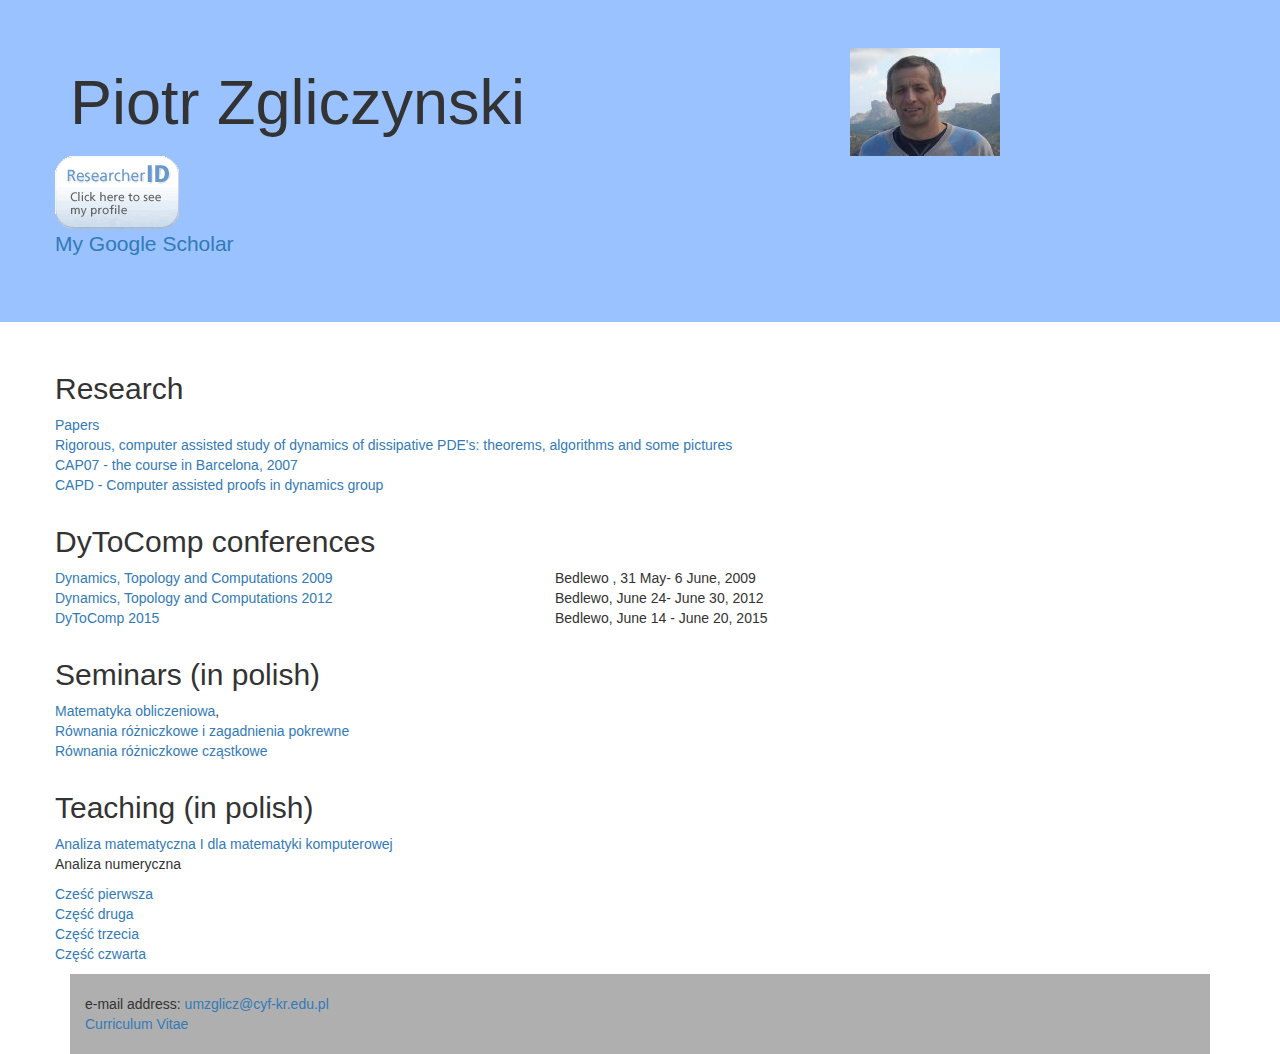
<file: conFusion/assets/Piotr Zgliczynski_ Home Page.html>
<!DOCTYPE html PUBLIC "-//W3C//DTD XHTML 1.0 Transitional//EN" "http://www.w3.org/TR/xhtml1/DTD/xhtml1-transitional.dtd">
<!-- saved from url=(0072)file:///C:/Users/mazglicz/Documents/WebStuff/strona-taty/stronaTaty.html -->
<html><head><meta http-equiv="Content-Type" content="text/html; charset=UTF-8">
    

    <meta charset="utf-8">
    <meta http-equiv="X-UA-Compatible" content="IE=edge">
    <meta name="viewport" content="width=device-width, initial-scale=1">
    <!-- The above 3 meta tags *must* come first in the head; any other head 
         content must come *after* these tags -->

    <title> Piotr Zgliczynski: Home Page </title>
    <link type="text/css" rel="stylesheet" href="./Piotr Zgliczynski_ Home Page_files/mashlet.css">
    <link type="text/css" rel="stylesheet" href="./Piotr Zgliczynski_ Home Page_files/prototip.css">

    <!--<script type="text/javascript" src="./stronaTaty_files/mashlet-loader.js"></script>
    <script type="text/javascript" src="./stronaTaty_files/badge.js"></script>
    <script type="text/javascript" src="./stronaTaty_files/mashlet-core.js"></script>
    <script type="text/javascript" src="./stronaTaty_files/loadconfig.jsp"></script>
    <script type="text/javascript" src="./stronaTaty_files/prototip-min.js"></script>-->

    <!-- Bootstrap -->
    <link href="./Piotr Zgliczynski_ Home Page_files/bootstrap.min.css" rel="stylesheet">
    <link href="./Piotr Zgliczynski_ Home Page_files/bootstrap-theme.min.css" rel="stylesheet">
    <link href="./Piotr Zgliczynski_ Home Page_files/style.css" rel="stylesheet">

    <!-- HTML5 shim and Respond.js for IE8 support of HTML5 elements and media queries -->
    <!-- WARNING: Respond.js doesn't work if you view the page via file:// -->
    <!--[if lt IE 9]>
      <script src="https://oss.maxcdn.com/html5shiv/3.7.2/html5shiv.min.js"></script>
      <script src="https://oss.maxcdn.com/respond/1.4.2/respond.min.js"></script>
    <![endif]-->
<script type="text/javascript" src="./Piotr Zgliczynski_ Home Page_files/mashlet-loader.js"></script><link type="text/css" rel="stylesheet" href="./Piotr Zgliczynski_ Home Page_files/mashlet(1).css"><script type="text/javascript" src="./Piotr Zgliczynski_ Home Page_files/mashlet-core.js"></script><script type="text/javascript" src="./Piotr Zgliczynski_ Home Page_files/loadconfig.jsp"></script><script type="text/javascript" src="./Piotr Zgliczynski_ Home Page_files/prototip-min.js"></script><link type="text/css" rel="stylesheet" href="./Piotr Zgliczynski_ Home Page_files/prototip(1).css"><script type="text/javascript" src="./Piotr Zgliczynski_ Home Page_files/badge.js"></script></head>

<body>

    <header class="jumbotron">
        <div class="container">
            <div class="row">
                <div class="col-xs-12 col-sm-8">
                    <h1> Piotr Zgliczynski </h1>
                </div>
                <div class="col-xs-12 col-sm-4">
                    <img src="./Piotr Zgliczynski_ Home Page_files/picture.jpg">
                </div>
            </div>

            <div class="row">
                <span id="badgeCont200789" style="width:126px"><img id="badge_badgeCont200789" src="./Piotr Zgliczynski_ Home Page_files/rid-idsymbol4.gif"></span>
			<p>
				<a href="http://scholar.google.com/citations?user=oHfEkuoAAAAJ" target="_blank">My Google Scholar</a>
			</p>
            </div>
        </div>
    </header>

    <div class="container">
        <div class="row row-content">
            <h2>Research</h2>
            <ul class="list-unstyled">
                <li>
                    <a href="http://ww2.ii.uj.edu.pl/~zgliczyn/papers/publ.htm">Papers</a>
                </li>
                <li>
                    <a href="http://ww2.ii.uj.edu.pl/~zgliczyn/papers/ks/ks.htm">
				Rigorous, computer assisted study
				of dynamics of dissipative PDE's:  theorems, algorithms and some pictures
			</a>
                </li>

                <li>
                    <a href="http://ww2.ii.uj.edu.pl/~zgliczyn/cap07/cap07.htm">CAP07 - the course in Barcelona, 2007</a>
                </li>

                <li>
                    <a href="http://capd.ii.uj.edu.pl/">CAPD - Computer assisted proofs in dynamics	group</a>
                </li>

        </ul></div>

        <div class="row row-content">
            <h2>DyToComp conferences</h2>
            <ul class="list-unstyled">
                <li>
                    <div class="row">
                        <div class="col-xs-12 col-sm-5">
                            <a href="http://www.ii.uj.edu.pl/DyToComp2009/"> Dynamics, Topology and Computations 2009</a>
                        </div>
                        <div class="col-sx-11 col-sx-offset-1 col-sm-4">
                            Bedlewo , 31 May- 6 June, 2009
                        </div>
                        <div class="col-xs-0 col-sm-3 col-md-0">
                    </div>
                </div></li>
                <li>
                    <div class="row">
                        <div class="col-xs-12 col-sm-5">
                            <a href="http://www.ii.uj.edu.pl/DyToComp2012/"> Dynamics, Topology and Computations  2012</a>
                        </div>
                        <div class="col-sx-11 col-sx-offset-1 col-sm-4">
                            Bedlewo, June 24- June 30, 2012
                        </div>
                        <div class="col-xs-0 col-sm-3 col-md-0">
                    </div>
                </div></li>
                <li>
                    <div class="row">
                        <div class="col-xs-12 col-sm-5">
                            <a href="http://www.ii.uj.edu.pl/DyToComp2015/"> DyToComp 2015 </a>
                        </div>
                        <div class="col-sx-11 col-sx-offset-1 col-sm-4">
                            Bedlewo, June 14 - June 20, 2015
                        </div>
                        <div class="col-xs-0 col-sm-3 col-md-0">
                    </div>
                </div></li>
            </ul>

        </div>
        <div class="row row-content">
            <h2>Seminars (in polish)</h2>
            <ul class="list-unstyled">
                <li>
                    <a href="http://www.ii.uj.edu.pl/zmn/dto/dto.htm">Matematyka obliczeniowa</a>,
                </li>
                <li>
                    <a href="http://www.ii.uj.edu.pl/~kamiensk/RRiZP/">Równania różniczkowe i zagadnienia
			  pokrewne </a>
                </li>
                <li>
                    <a href="http://www.ii.uj.edu.pl/~migorski/links.html">Równania różniczkowe cząstkowe
				</a>
                </li>
            </ul>

        </div>
        <div class="row row-content">
            <h2>Teaching (in polish)</h2>
            <ul class="list-unstyled">

                <li>
                    <a href="http://ww2.ii.uj.edu.pl/~zgliczyn/dydaktyka/2014-15/analiza-mat-mk/AM1-2014-15-0.html">
              Analiza matematyczna I dla matematyki komputerowej</a>
                </li>

                <li>
                    <p>Analiza numeryczna</p>
                    <ul class="list-unstyled">
                        <li><a href="http://ww2.ii.uj.edu.pl/~zgliczyn/dydaktyka/2014-15/AN/AnalNum1.pdf">Cześć pierwsza</a></li>
                        <li><a href="http://ww2.ii.uj.edu.pl/~zgliczyn/dydaktyka/2014-15/AN/AnalNum2.pdf">Część druga</a></li>
                        <li><a href="http://ww2.ii.uj.edu.pl/~zgliczyn/dydaktyka/2014-15/AN/AnalNum3.pdf">Część trzecia</a></li>
                        <li><a href="http://ww2.ii.uj.edu.pl/~zgliczyn/dydaktyka/2014-15/AN/AnalNum4.pdf">Część czwarta</a></li>
                    </ul>
                </li>
            </ul>
        </div>
    </div>
    <footer>
        <div class="container">
            <div class="row row-footer">
                <div class="col-xs-12">
                    e-mail address:
                    <a href="mailto:umzglicz@cyf-kr.edu.pl">umzglicz@cyf-kr.edu.pl</a>
                </div>
                <div class="col-xs-12">
                    <a href="http://ww2.ii.uj.edu.pl/~zgliczyn/curr.pdf">Curriculum Vitae </a>
                </div>
            </div>
        </div>
    </footer>

    <!-- jQuery (necessary for Bootstrap's JavaScript plugins) -->
    <script src="./Piotr Zgliczynski_ Home Page_files/jquery.min.js"></script>
    <!-- Include all compiled plugins (below), or include individual files as needed -->
    <script src="./Piotr Zgliczynski_ Home Page_files/bootstrap.min.js"></script>


<div class="prototip" id="anonymous_element_1" style="z-index: 1200; width: 360px; height: 288px; left: 196px; top: 216px; display: none;"><div class="tooltip default" style="display: none;"><div class="content"><div id="tooltip_badgeCont200789" style="color:#000000;background-color:red;"><table width="350px" border="0" cellpadding="0" cellspacing="0" style="font:12px Arial;"><tbody><tr><td width="350" height="20" style="background-image:url(http://labs.researcherid.com:80/mashlets/badge/callout_logo.gif);background-repeat:no-repeat;color:#000000;background-color:#EFFFFF;"></td></tr><tr><td style="padding:15px;padding-top:5px;color:#000000;background-color:#EFFFFF;"><div style="font-weight:bold;color:#000000;background-color:#EFFFFF;" id="researcher">Piotr Zgliczynski<br>RID: O-2866-2013<br>Jagiellonian University (UJ)</div></td></tr><tr><td style="padding:5px;padding-left:15px;padding-top:0px;color:#000000;background-color:#EFFFFF;"><i>Most cited publications:</i></td></tr><tr><td style="padding:5px;padding-left:15px;padding-top:0px;color:#000000;background-color:#EFFFFF;" id="publications"><b>1. Computer assisted proof of chaos in the Rossler equations and in the Henon map</b><br>Times Cited: <b>77</b> <i>(Web of Science Core Collection®)</i><br></td></tr><tr><td style="padding:5px;padding-left:15px;padding-top:0px;color:#000000;background-color:#EFFFFF;" id="publications"><b>2. Covering relations for multidimensional dynamical systems</b><br>Times Cited: <b>77</b> <i>(Web of Science Core Collection®)</i><br></td></tr><tr><td style="padding:5px;padding-left:15px;padding-top:0px;color:#000000;background-color:#EFFFFF;" id="publications"><b>3. Computer assisted proof of chaos in the Lorenz equations</b><br>Times Cited: <b>47</b> <i>(Web of Science Core Collection®)</i><br></td></tr><tr><td align="left" style="padding:10px;padding-right:25px;color:#000000;background-color:#EFFFFF;"><a target="reasearcherid" href="http://www.researcherid.com/rid/O-2866-2013" style="text-decoration:none;color:#3550CA;">Go to ResearcherID.com to view more information</a></td></tr></tbody></table></div><div style="clear: both;"></div></div></div></div></body></html>
</file>
<file: conFusion/css/mystyles.css>
.row-header {
    margin:0px auto;
    padding:0px auto;
}

.row-content {
    margin:0px auto;
    padding: 50px 0px 50px 0px;
    border-bottom: 1px ridge;
    min-height:400px;
}

.row-footer{
    background-color: #AfAfAf;
    margin:0px auto;
    padding: 20px 0px 20px 0px;
}

.jumbotron {
    padding:70px 30px 70px 30px;
    margin:0px auto;
    background: #7986CB ;
    color:floralwhite;
}

address{
    font-size:80%;
    margin:0px;
    color:#0f0f0f;
}

adding these CSS customisations to the mystyles.css file
body{
    padding:50px 0px 0px 0px;
    z-index:0;
}

.navbar-inverse {
     background: #303F9F;
}

.navbar-inverse .navbar-nav > .active > a,
.navbar-inverse .navbar-nav > .active > a:hover,
.navbar-inverse .navbar-nav > .active > a:focus {
    color: #fff;
    background: #1A237E;
}

.navbar-inverse .navbar-nav > .open > a,
 .navbar-inverse .navbar-nav > .open > a:hover,
 .navbar-inverse .navbar-nav > .open > a:focus {
    color: #fff;
    background: #1A237E;
}

.navbar-inverse .navbar-nav .open .dropdown-menu> li> a,
.navbar-inverse .navbar-nav .open .dropdown-menu {
    background-color: #303F9F;
    color:#eeeeee;
}

.navbar-inverse .navbar-nav .open .dropdown-menu> li> a:hover {
    color:#000000;
}

.tab-content {
    border-left: 1px solid #ddd;
    border-right: 1px solid #ddd;
    border-bottom: 1px solid #ddd;
    padding: 10px;
}

.affix {
    top:100px;
}

.carousel {
    background:#1A237E;
}
.carousel .item {
  height: 300px;
}
.item img {
    position: absolute;
    top: 0;
    left: 0;
    min-height: 300px;
}
</file>
<file: conFusion/assets/Piotr Zgliczynski_ Home Page_files/mashlet.css>
.mashlet-container {
    background: #F1F1F1 none repeat scroll 0;
    margin: 0;
    padding: 0;
    border: 1px solid #bdbdbd;
    position: relative;
    overflow: hidden;
    font: 12px Trebuchet MS, sans-serif;
}

.zero-height {
    height: 0px;
}

.mashlet-title {
    color: white;
    background: url( '../images/mashlet-title-bg.gif' );
    font: normal bold 12px lucida grande, arial, helvetica, sans-serif; /*padding-left:43px;*/
}

.mashlet-title-txt {
    padding-right: 2px; /*margin-left: 5px;*/
    float: left;
    padding-left: 40px;
    height: 100%;
    line-height: 22px;
    background-image: url( '../images/tlbrman.png' );
    background-repeat: no-repeat;
    background-position: -1px 1px;

}

.mashlet-title-tools {
    text-align: right;
    float: right;
    display: block;
    padding-right: 5px;
}

.tool {
    padding: 2px;
    width: 16px;
    height: 16px;
    cursor: pointer;
}

.bigBlackWaiting {
    background: black url( '../../common/js/protoload/bigBlackWaiting.gif' ) no-repeat center center;
}

.mashlet-views {
    border-bottom: burlywood;
    border-bottom-style: solid;
    border-bottom-width: thin;
}

.mashlet-view-link {
    padding: 2px;
    cursor: pointer;
}

.entry-main {
    display: inline;
    white-space: normal;
}

.entry-title {
    font-family:arial,sans-serif;
    font-size: 110%;
    font-weight:bold;
    float: left;
}

/*
.entry-title-link {
    color: #5E73A7;
    font-size: 120%;
    font-weight: normal;
    text-decoration: underline;
}
*/

.login-form {
    margin: 10px;
    border: 1px solid #B5B8C8;
}

.login-form-rememberme-info {
    display: block;
    padding: 5px;
    width: auto;
    border: 1px solid #bdbdbd;
    color: darkslateblue;
    background: white;
}

.embed-ctr {
    padding: 5px;
}

.embed-options {
    margin-top: 20px;
    border: 1px solid #bdbdbd;
}

.embed-code {
    overflow: auto;
}

.embed-text {
    font-size: 110%;
    padding: 5px;
    border: 1px solid navajowhite;
    overflow: auto;
    background: white;
}

.mashlet-status {
    display: none;
    font-size: smaller;
    padding-left: 18px;
    line-height: 18px;
    background: url( "../images/warning.png" ) no-repeat left;
}

.mashlet-container .x-grid3-header-offset {
    _width: auto;
}

.view-rss .x-grid3-cell-inner, .view-rss .x-grid3-hd-inner {
    white-space: normal;
}

.dataTree .x-tree-node {
    font: 11px verdana, sans-serif;
}

.dataTree .x-tree-node-icon {
    height: 0;
    width: 0;
}

.dataTree .x-tree-node a span {
    padding: 0;
}

.dataTree .x-tree-node .x-tree-selected a span {
    color: black;
    background: white;
}

.mashlet-status {
    background-image: url( "../images/warning.png" );
    background-repeat: no-repeat;
    display: none;
    font-size: smaller;
    padding-left: 18px;
    line-height: 18px;
    background-position: left;
}

.mashletContainer .view-chart embed {
    display: block;
    margin: 0 auto;
}

.spacer {
    line-height: 1px;
    clear: both;
    height: 1px;
}

.mshletLoginFormInp {
    margin-bottom: 5px;
}

.mshletLoginFormInp label {
    display: block;
    width: 60px;
    float: left;
    padding-right: 5px;
    text-align: right;
}

.mshletLoginFormInp input {
    border: 1px solid #666;
    color: #666;
    font-family: trebuchet MS, sans-serif;
    text-indent: 3px;
    width: 50%;
}

.mshletLoginFormChkbx input {
    margin-bottom: 3px;
    margin-right: 3px;
}

.login-form .login-info {
    color: #600;
    font: 16px georgia, serif;
}

.mashlet-body, .dataTree {
    position: relative;
    overflow: auto;
}

.mashlet-body {
    _width: 100%;
}

.embed-code, .login-form, .embed-code, .embed-options, .login-form .login-info {
    padding-top: 10px;
    padding-bottom: 10px;
}

.embed-url, .embed-url {
    font-size: 110%;
    cursor: pointer;
}

.embed-title, .embed-title {
    border-bottom: 1px solid #BDBDBD;
    font-size: 110%;
}

.embed-code, .login-form, .embed-options, .login-form .login-info {
    padding: 10px;
    margin-bottom: 10px;
}

.dataTree, .spacer {
    width: 100%;

    display: block;
}

.dataTree {
    height: 100%;
}

.mshletLoginFormInp input {
    border: 1px solid #666666;
    color: #666666;
    font-family: trebuchet MS, sans-serif;
    text-indent: 3px;
    width: 50%;

}

.mshletLoginFormChkbx input {
    margin-bottom: 3px;
    margin-right: 3px;
}

.login-form .login-info {
    font-family: georgia, serif;
    font-size: 16px;
    color: #660000;
    margin-bottom: 10px;
}

.waiting {
    background-image: url( '/static/common/js/protoload/waiting.gif' );
    background-repeat: no-repeat;
    background-position: center center;
    background-color: white;
}

.bigWaiting {
    background-image: url( '/static/common/js/protoload/bigWaiting.gif' );
    background-repeat: no-repeat;
    background-position: center 20%;
    background-color: white;
}

.blackWaiting {
    background-image: url( '/static/common/js/protoload/blackWaiting.gif' );
    background-repeat: no-repeat;
    background-position: center center;
    background-color: black;
}

.bigBlackWaiting {
    background-image: url( '/static/common/js/protoload/bigBlackWaiting.gif' );
    background-repeat: no-repeat;
    background-position: center center;
    background-color: black;
}

.infoMsg {
    font-family: georgia, serif;
    font-size: 14px;
    color: #660000;
    margin-bottom: 10px;
    background-image: url( '/static/mashlet/images/warning.png' );
    background-position: left;
    background-repeat:no-repeat;
    padding-left: 20px;
}

.login-link {
    font-style: italic;
    cursor: pointer;
    margin-top: 10px;
    text-decoration:underline;
}



/*5612 */
/*.x-grid3-hd.x-grid3-cell {*/
    /*overflow:hidden;*/
/*}*/


/*.x-grid3-hd.x-grid3-cell div.x-grid3-hd-inner{*/
    /*width:100%;*/

/*}*/
</file>
<file: conFusion/assets/Piotr Zgliczynski_ Home Page_files/prototip.css>
/* prototip.css : http://www.nickstakenburg.com/projects/prototip */
.prototip { position: absolute; }
.prototip .effectWrapper { position: relative; }
.prototip .tooltip { position: relative; }
.prototip .toolbar {
	position: relative;
	display: block;
	}
.prototip .toolbar .title {
	display: block;
	position: relative;
	}
.prototip .content { clear: both; }
.prototip .toolbar a.close {
	position: relative;
	text-decoration: none;
	float: right;
	width: 15px;
	height: 15px;
	background: transparent url(close.gif);
	display: block;
	line-height: 0;
	font-size: 0px;
	border: 0;
	}
.prototip .toolbar a.close:hover { background: transparent url(close_hover.gif); }

.iframeShim {
	position: absolute;
	border: 0;
	margin: 0;
    padding: 0;
    background: none;
}

/* Tooltip styles */
.prototip .default { width: 360px; color: black; }
.prototip .default .toolbar { background: #0F6788; font: italic 17px Georgia, serif; }
.prototip .default .title { padding: 5px; }
.prototip .default .content { border:1px solid #888888; background:#efffff; font: 11px Arial, Helvetica, sans-serif; padding: 5px;}

.prototip .pinktip { border: 5px solid #a1a1a1; }
.prototip .pinktip .toolbar { background: #ff1e53; color: #fff; font: italic 17px Georgia, serif; }
.prototip .pinktip .title { padding: 5px; }
.prototip .pinktip .content { background: #fffff; color: #555555; font: 11px Arial, Helvetica, sans-serif; padding: 5px; }

.prototip .darktip { width: 250px; border: 5px solid #a1a1a1; }
.prototip .darktip .toolbar { background: #606060; color: #fff; font: italic 17px Georgia, serif; }
.prototip .darktip .toolbar a.close { background: url(close_hover.gif);}
.prototip .darktip .toolbar a.close:hover { background: url(close.gif);}
.prototip .darktip .title { padding: 5px;}
.prototip .darktip .content { background: #808080; color: #fff; font: 11px Arial, Helvetica, sans-serif; padding: 5px; }

.prototip .silver { width: 300px; border: 5px solid #cccccc; color: #fff; font: 11px Arial, Helvetica, sans-serif;}
.prototip .silver .toolbar { background: #2e2e2e; color: #fff; font-weight: bold; }
.prototip .silver .toolbar a.close:hover { background: url(close_hover_red.gif);}
.prototip .silver .title { padding: 5px; }
.prototip .silver .content { background: #fff; color: #666666; padding: 5px;}

.protoClassic { width: 300px; border: 5px solid #8c939c; }
.protoClassic .toolbar { background: #96b8e2 url(classic_toolbar.gif) top left repeat-y; font-weight: bold; color: #fff;}
.protoClassic .toolbar a.close:hover { background: url(close_hover_red.gif);}
.protoClassic .title { padding: 5px; }
.protoClassic .content { background: #fff; color: #333333; font: 11px Arial, Helvetica, sans-serif; padding: 5px; }
</file>
<file: conFusion/assets/Piotr Zgliczynski_ Home Page_files/style.css>
.row-footer {
    background-color: #AfAfAf;
    margin:0px auto;
    padding: 20px 0px 20px 0px;
}

.row-header {
    margin: 20px;
}

.jumbotron {
    background: #99c2ff;
    //color:floralwhite;
}
</file>
<file: conFusion/assets/Piotr Zgliczynski_ Home Page_files/mashlet(1).css>
.mashlet-container {
    background: #F1F1F1 none repeat scroll 0;
    margin: 0;
    padding: 0;
    border: 1px solid #bdbdbd;
    position: relative;
    overflow: hidden;
    font: 12px Trebuchet MS, sans-serif;
}

.zero-height {
    height: 0px;
}

.mashlet-title {
    color: white;
    background: url( '../images/mashlet-title-bg.gif' );
    font: normal bold 12px lucida grande, arial, helvetica, sans-serif; /*padding-left:43px;*/
}

.mashlet-title-txt {
    padding-right: 2px; /*margin-left: 5px;*/
    float: left;
    padding-left: 40px;
    height: 100%;
    line-height: 22px;
    background-image: url( '../images/tlbrman.png' );
    background-repeat: no-repeat;
    background-position: -1px 1px;

}

.mashlet-title-tools {
    text-align: right;
    float: right;
    display: block;
    padding-right: 5px;
}

.tool {
    padding: 2px;
    width: 16px;
    height: 16px;
    cursor: pointer;
}

.bigBlackWaiting {
    background: black url( '../../common/js/protoload/bigBlackWaiting.gif' ) no-repeat center center;
}

.mashlet-views {
    border-bottom: burlywood;
    border-bottom-style: solid;
    border-bottom-width: thin;
}

.mashlet-view-link {
    padding: 2px;
    cursor: pointer;
}

.entry-main {
    display: inline;
    white-space: normal;
}

.entry-title {
    font-family:arial,sans-serif;
    font-size: 110%;
    font-weight:bold;
    float: left;
}

/*
.entry-title-link {
    color: #5E73A7;
    font-size: 120%;
    font-weight: normal;
    text-decoration: underline;
}
*/

.login-form {
    margin: 10px;
    border: 1px solid #B5B8C8;
}

.login-form-rememberme-info {
    display: block;
    padding: 5px;
    width: auto;
    border: 1px solid #bdbdbd;
    color: darkslateblue;
    background: white;
}

.embed-ctr {
    padding: 5px;
}

.embed-options {
    margin-top: 20px;
    border: 1px solid #bdbdbd;
}

.embed-code {
    overflow: auto;
}

.embed-text {
    font-size: 110%;
    padding: 5px;
    border: 1px solid navajowhite;
    overflow: auto;
    background: white;
}

.mashlet-status {
    display: none;
    font-size: smaller;
    padding-left: 18px;
    line-height: 18px;
    background: url( "../images/warning.png" ) no-repeat left;
}

.mashlet-container .x-grid3-header-offset {
    _width: auto;
}

.view-rss .x-grid3-cell-inner, .view-rss .x-grid3-hd-inner {
    white-space: normal;
}

.dataTree .x-tree-node {
    font: 11px verdana, sans-serif;
}

.dataTree .x-tree-node-icon {
    height: 0;
    width: 0;
}

.dataTree .x-tree-node a span {
    padding: 0;
}

.dataTree .x-tree-node .x-tree-selected a span {
    color: black;
    background: white;
}

.mashlet-status {
    background-image: url( "../images/warning.png" );
    background-repeat: no-repeat;
    display: none;
    font-size: smaller;
    padding-left: 18px;
    line-height: 18px;
    background-position: left;
}

.mashletContainer .view-chart embed {
    display: block;
    margin: 0 auto;
}

.spacer {
    line-height: 1px;
    clear: both;
    height: 1px;
}

.mshletLoginFormInp {
    margin-bottom: 5px;
}

.mshletLoginFormInp label {
    display: block;
    width: 60px;
    float: left;
    padding-right: 5px;
    text-align: right;
}

.mshletLoginFormInp input {
    border: 1px solid #666;
    color: #666;
    font-family: trebuchet MS, sans-serif;
    text-indent: 3px;
    width: 50%;
}

.mshletLoginFormChkbx input {
    margin-bottom: 3px;
    margin-right: 3px;
}

.login-form .login-info {
    color: #600;
    font: 16px georgia, serif;
}

.mashlet-body, .dataTree {
    position: relative;
    overflow: auto;
}

.mashlet-body {
    _width: 100%;
}

.embed-code, .login-form, .embed-code, .embed-options, .login-form .login-info {
    padding-top: 10px;
    padding-bottom: 10px;
}

.embed-url, .embed-url {
    font-size: 110%;
    cursor: pointer;
}

.embed-title, .embed-title {
    border-bottom: 1px solid #BDBDBD;
    font-size: 110%;
}

.embed-code, .login-form, .embed-options, .login-form .login-info {
    padding: 10px;
    margin-bottom: 10px;
}

.dataTree, .spacer {
    width: 100%;

    display: block;
}

.dataTree {
    height: 100%;
}

.mshletLoginFormInp input {
    border: 1px solid #666666;
    color: #666666;
    font-family: trebuchet MS, sans-serif;
    text-indent: 3px;
    width: 50%;

}

.mshletLoginFormChkbx input {
    margin-bottom: 3px;
    margin-right: 3px;
}

.login-form .login-info {
    font-family: georgia, serif;
    font-size: 16px;
    color: #660000;
    margin-bottom: 10px;
}

.waiting {
    background-image: url( '/static/common/js/protoload/waiting.gif' );
    background-repeat: no-repeat;
    background-position: center center;
    background-color: white;
}

.bigWaiting {
    background-image: url( '/static/common/js/protoload/bigWaiting.gif' );
    background-repeat: no-repeat;
    background-position: center 20%;
    background-color: white;
}

.blackWaiting {
    background-image: url( '/static/common/js/protoload/blackWaiting.gif' );
    background-repeat: no-repeat;
    background-position: center center;
    background-color: black;
}

.bigBlackWaiting {
    background-image: url( '/static/common/js/protoload/bigBlackWaiting.gif' );
    background-repeat: no-repeat;
    background-position: center center;
    background-color: black;
}

.infoMsg {
    font-family: georgia, serif;
    font-size: 14px;
    color: #660000;
    margin-bottom: 10px;
    background-image: url( '/static/mashlet/images/warning.png' );
    background-position: left;
    background-repeat:no-repeat;
    padding-left: 20px;
}

.login-link {
    font-style: italic;
    cursor: pointer;
    margin-top: 10px;
    text-decoration:underline;
}



/*5612 */
/*.x-grid3-hd.x-grid3-cell {*/
    /*overflow:hidden;*/
/*}*/


/*.x-grid3-hd.x-grid3-cell div.x-grid3-hd-inner{*/
    /*width:100%;*/

/*}*/
</file>
<file: conFusion/assets/Piotr Zgliczynski_ Home Page_files/prototip(1).css>
/* prototip.css : http://www.nickstakenburg.com/projects/prototip */
.prototip { position: absolute; }
.prototip .effectWrapper { position: relative; }
.prototip .tooltip { position: relative; }
.prototip .toolbar {
	position: relative;
	display: block;
	}
.prototip .toolbar .title {
	display: block;
	position: relative;
	}
.prototip .content { clear: both; }
.prototip .toolbar a.close {
	position: relative;
	text-decoration: none;
	float: right;
	width: 15px;
	height: 15px;
	background: transparent url(close.gif);
	display: block;
	line-height: 0;
	font-size: 0px;
	border: 0;
	}
.prototip .toolbar a.close:hover { background: transparent url(close_hover.gif); }

.iframeShim {
	position: absolute;
	border: 0;
	margin: 0;
    padding: 0;
    background: none;
}

/* Tooltip styles */
.prototip .default { width: 360px; color: black; }
.prototip .default .toolbar { background: #0F6788; font: italic 17px Georgia, serif; }
.prototip .default .title { padding: 5px; }
.prototip .default .content { border:1px solid #888888; background:#efffff; font: 11px Arial, Helvetica, sans-serif; padding: 5px;}

.prototip .pinktip { border: 5px solid #a1a1a1; }
.prototip .pinktip .toolbar { background: #ff1e53; color: #fff; font: italic 17px Georgia, serif; }
.prototip .pinktip .title { padding: 5px; }
.prototip .pinktip .content { background: #fffff; color: #555555; font: 11px Arial, Helvetica, sans-serif; padding: 5px; }

.prototip .darktip { width: 250px; border: 5px solid #a1a1a1; }
.prototip .darktip .toolbar { background: #606060; color: #fff; font: italic 17px Georgia, serif; }
.prototip .darktip .toolbar a.close { background: url(close_hover.gif);}
.prototip .darktip .toolbar a.close:hover { background: url(close.gif);}
.prototip .darktip .title { padding: 5px;}
.prototip .darktip .content { background: #808080; color: #fff; font: 11px Arial, Helvetica, sans-serif; padding: 5px; }

.prototip .silver { width: 300px; border: 5px solid #cccccc; color: #fff; font: 11px Arial, Helvetica, sans-serif;}
.prototip .silver .toolbar { background: #2e2e2e; color: #fff; font-weight: bold; }
.prototip .silver .toolbar a.close:hover { background: url(close_hover_red.gif);}
.prototip .silver .title { padding: 5px; }
.prototip .silver .content { background: #fff; color: #666666; padding: 5px;}

.protoClassic { width: 300px; border: 5px solid #8c939c; }
.protoClassic .toolbar { background: #96b8e2 url(classic_toolbar.gif) top left repeat-y; font-weight: bold; color: #fff;}
.protoClassic .toolbar a.close:hover { background: url(close_hover_red.gif);}
.protoClassic .title { padding: 5px; }
.protoClassic .content { background: #fff; color: #333333; font: 11px Arial, Helvetica, sans-serif; padding: 5px; }
</file>
